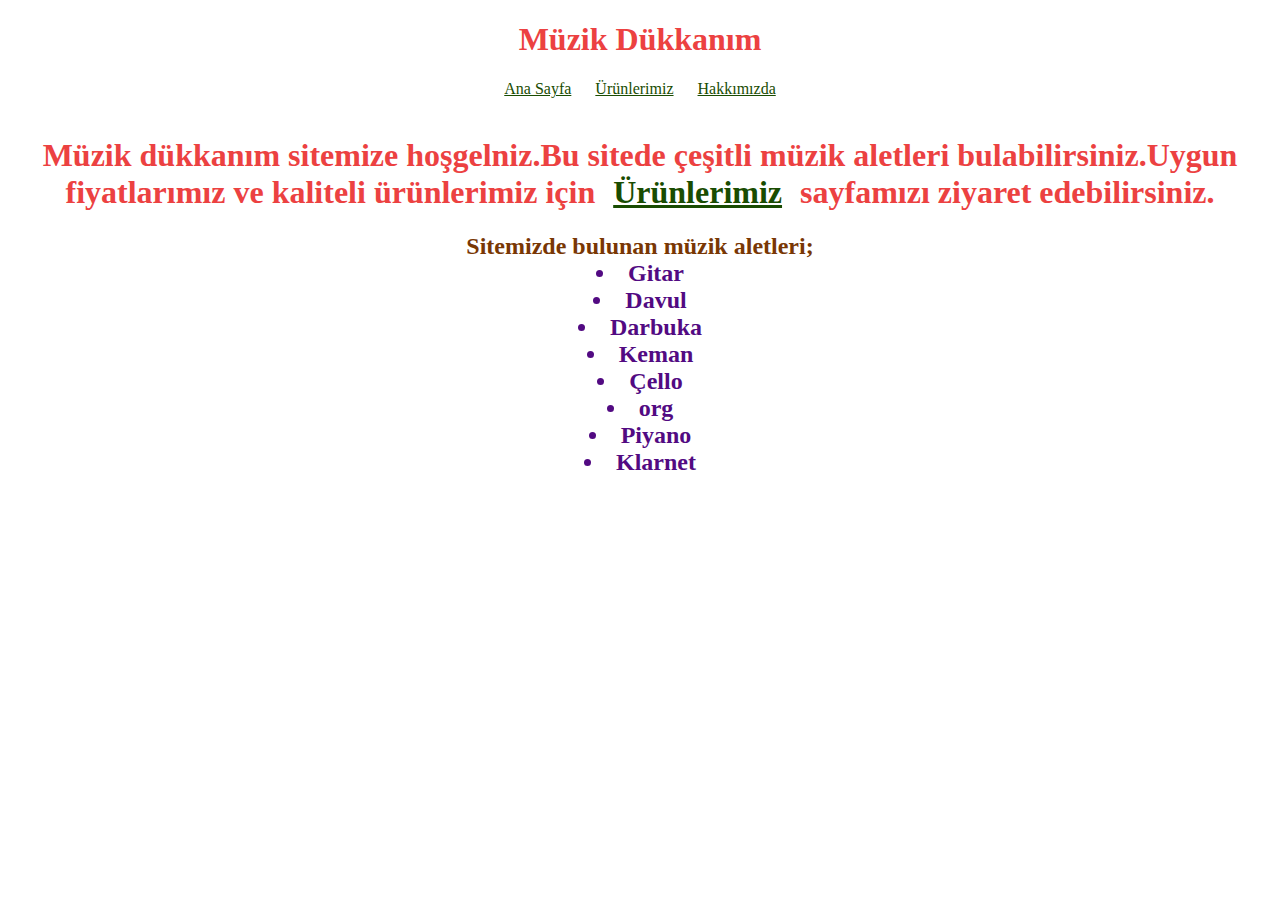
<file: index.html>
<!DOCTYPE html>
<html lang="tr">
<head>
    <meta charset="UTF-8">
    <meta http-equiv="X-UA-Compatible" content="IE=edge">
    <meta name="viewport" content="width=device-width, initial-scale=1.0">
    <title>Müzik Dükkanım</title>
    <link rel="stylesheet" href="style.css">
</head>
<body>

    <h1>Müzik Dükkanım</h1>
    <nav>
        <a href="Anasayfa.html"   >Ana Sayfa</a>
        <a href="Urunlerimiz.html">Ürünlerimiz</a>
        <a href="Hakkımızda.html" >Hakkımızda</a>
        </a>
    </nav> 
    
    
    <br>
    <h1>Müzik dükkanım sitemize hoşgelniz.Bu sitede çeşitli müzik aletleri bulabilirsiniz.Uygun fiyatlarımız ve kaliteli ürünlerimiz için <a href="Urunlerimiz.html"> Ürünlerimiz</a> </a>sayfamızı ziyaret edebilirsiniz.</h1>
</body>
<h2> Sitemizde bulunan müzik aletleri;
    <li>Gitar</li>
    <li>Davul</li>
    <li>Darbuka</li>
    <li>Keman</li>
    <li>Çello</li>
    <li>org</li>
    <li>Piyano</li>
    <li>Klarnet</li>
   
</h2>

</html>
</file>
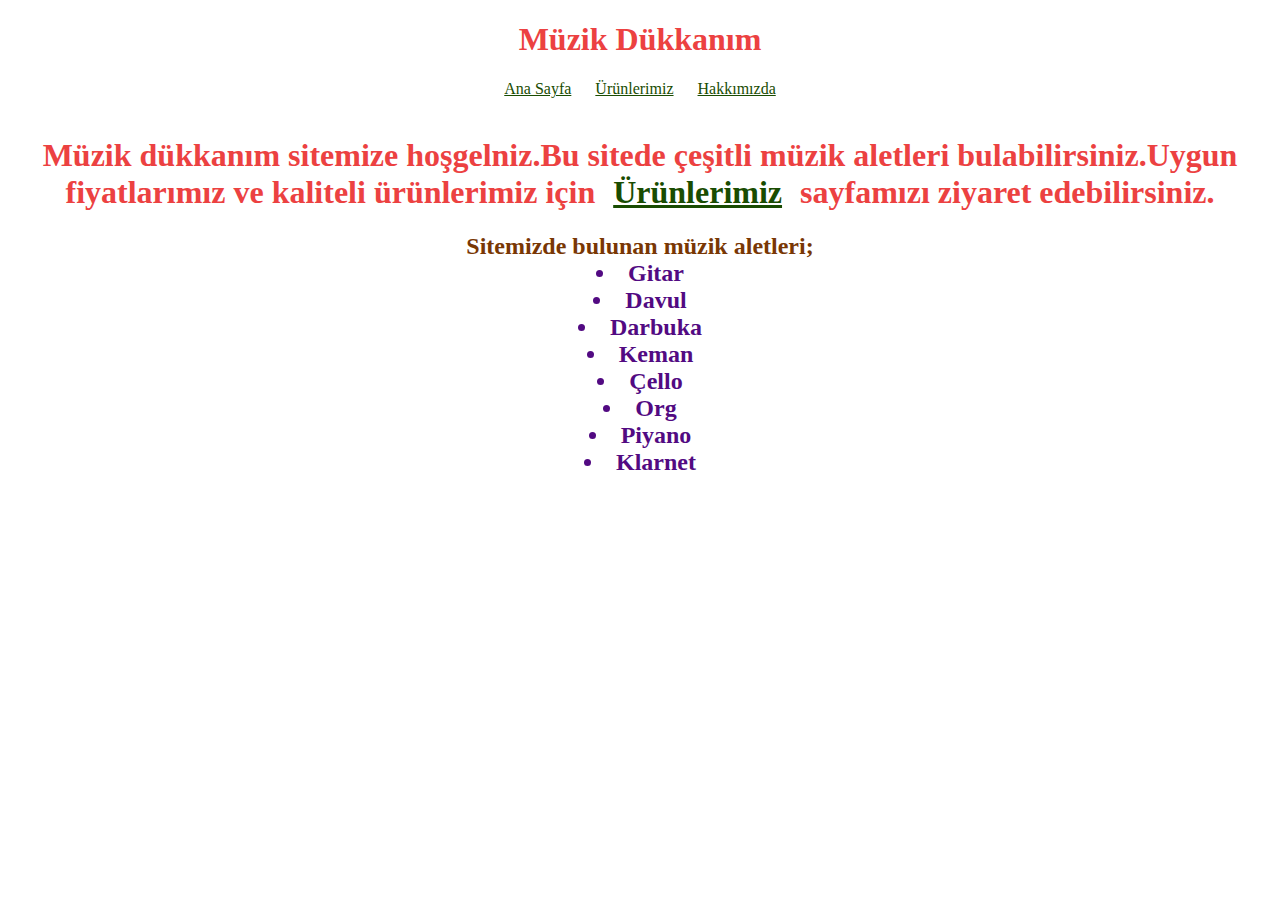
<file: Anasayfa.html>
<!DOCTYPE html>
<html lang="tr">
<head>
    <meta charset="UTF-8">
    <meta http-equiv="X-UA-Compatible" content="IE=edge">
    <meta name="viewport" content="width=device-width, initial-scale=1.0">
    <title>Anasayfa | Müzik dükkanım</title>
    <link rel="stylesheet" href="style.css">
</head>
<body>

    <h1>Müzik Dükkanım</h1>
    <nav>
        <a href="Anasayfa.html"   >Ana Sayfa</a>
        <a href="Urunlerimiz.html">Ürünlerimiz</a>
        <a href="Hakkımızda.html" >Hakkımızda</a>
        </a>
    </nav> 
    
    
    <br>
    <h1>Müzik dükkanım sitemize hoşgelniz.Bu sitede çeşitli müzik aletleri bulabilirsiniz.Uygun fiyatlarımız ve kaliteli ürünlerimiz için <a href="Urunlerimiz.html"> Ürünlerimiz</a> </a>sayfamızı ziyaret edebilirsiniz.</h1>
</body>
<h2> Sitemizde bulunan müzik aletleri;
    <li>Gitar</li>
    <li>Davul</li>
    <li>Darbuka</li>
    <li>Keman</li>
    <li>Çello</li>
    <li>Org</li>
    <li>Piyano</li>
    <li>Klarnet</li>
   
</h2>

</html>
</file>
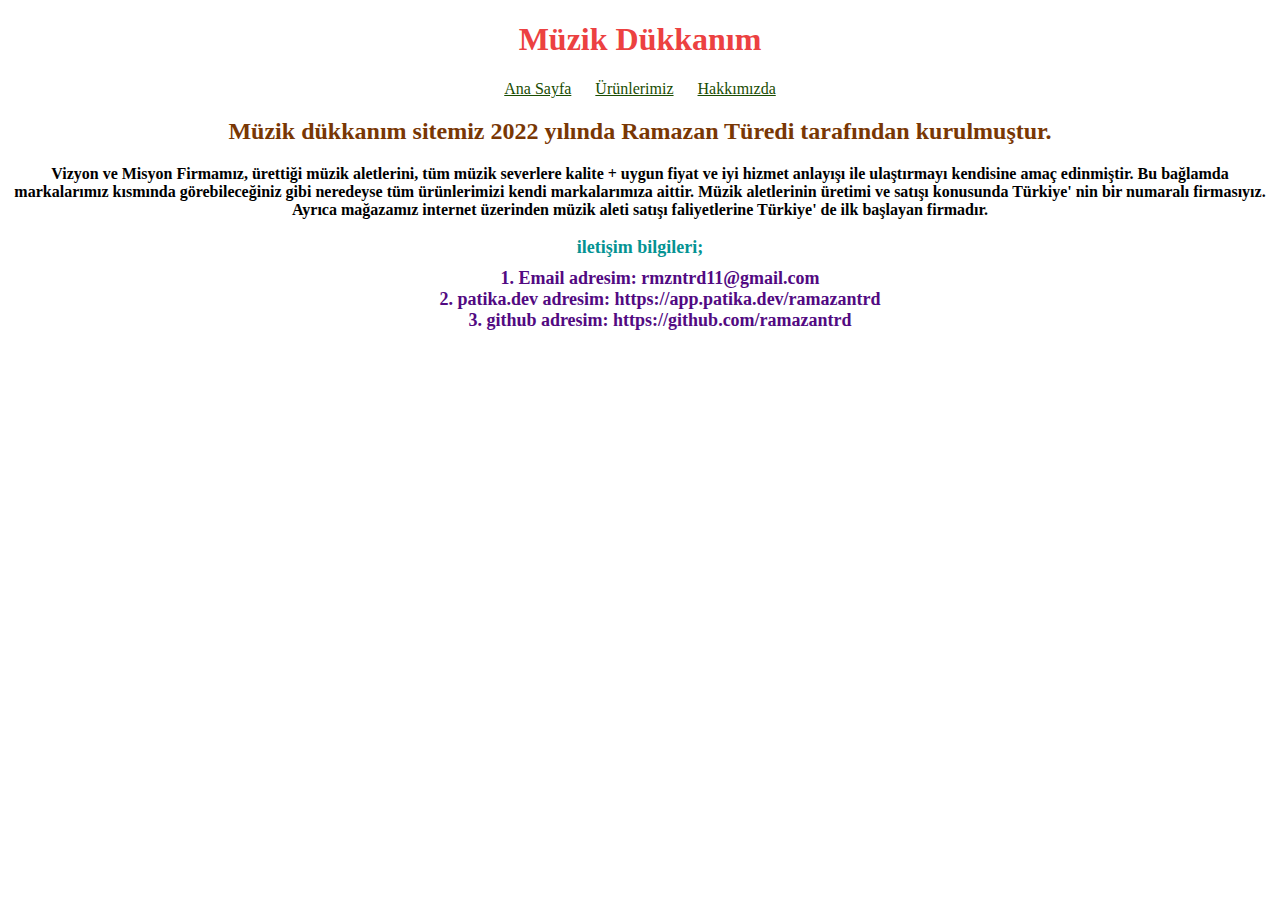
<file: Hakkımızda.html>
<!DOCTYPE html>
<html lang="tr">
<head>
    <meta charset="UTF-8">
    <meta http-equiv="X-UA-Compatible" content="IE=edge">
    <meta name="viewport" content="width=device-width, initial-scale=1.0">
    <title>Müzik Dükkanım</title>
    <link rel="stylesheet" href="style.css">
</head>
<body>

    <h1>Müzik Dükkanım</h1>
    <nav>
        <a href="Anasayfa.html"   >Ana Sayfa</a>
        <a href="Urunlerimiz.html">Ürünlerimiz</a>
        <a href="Hakkımızda.html" >Hakkımızda</a>
        </a>
    </nav> 

    <h2> Müzik dükkanım sitemiz 2022 yılında Ramazan Türedi tarafından kurulmuştur.</h2>
    <p> <strong> Vizyon ve Misyon

        Firmamız, ürettiği müzik aletlerini, tüm müzik severlere kalite + uygun fiyat ve iyi hizmet anlayışı ile ulaştırmayı kendisine amaç edinmiştir. Bu bağlamda markalarımız kısmında görebileceğiniz gibi neredeyse tüm ürünlerimizi kendi markalarımıza aittir. Müzik aletlerinin üretimi ve satışı konusunda Türkiye' nin bir numaralı firmasıyız. Ayrıca mağazamız internet üzerinden müzik aleti satışı faliyetlerine Türkiye' de ilk başlayan firmadır.</p></strong>
    <h3><strong> iletişim bilgileri;</strong>
          <ol>
            <li>Email adresim: rmzntrd11@gmail.com</li>
            <li>patika.dev adresim: https://app.patika.dev/ramazantrd</li>
            <li>github adresim: https://github.com/ramazantrd</li>
        </ol>
    </h1>
</file>
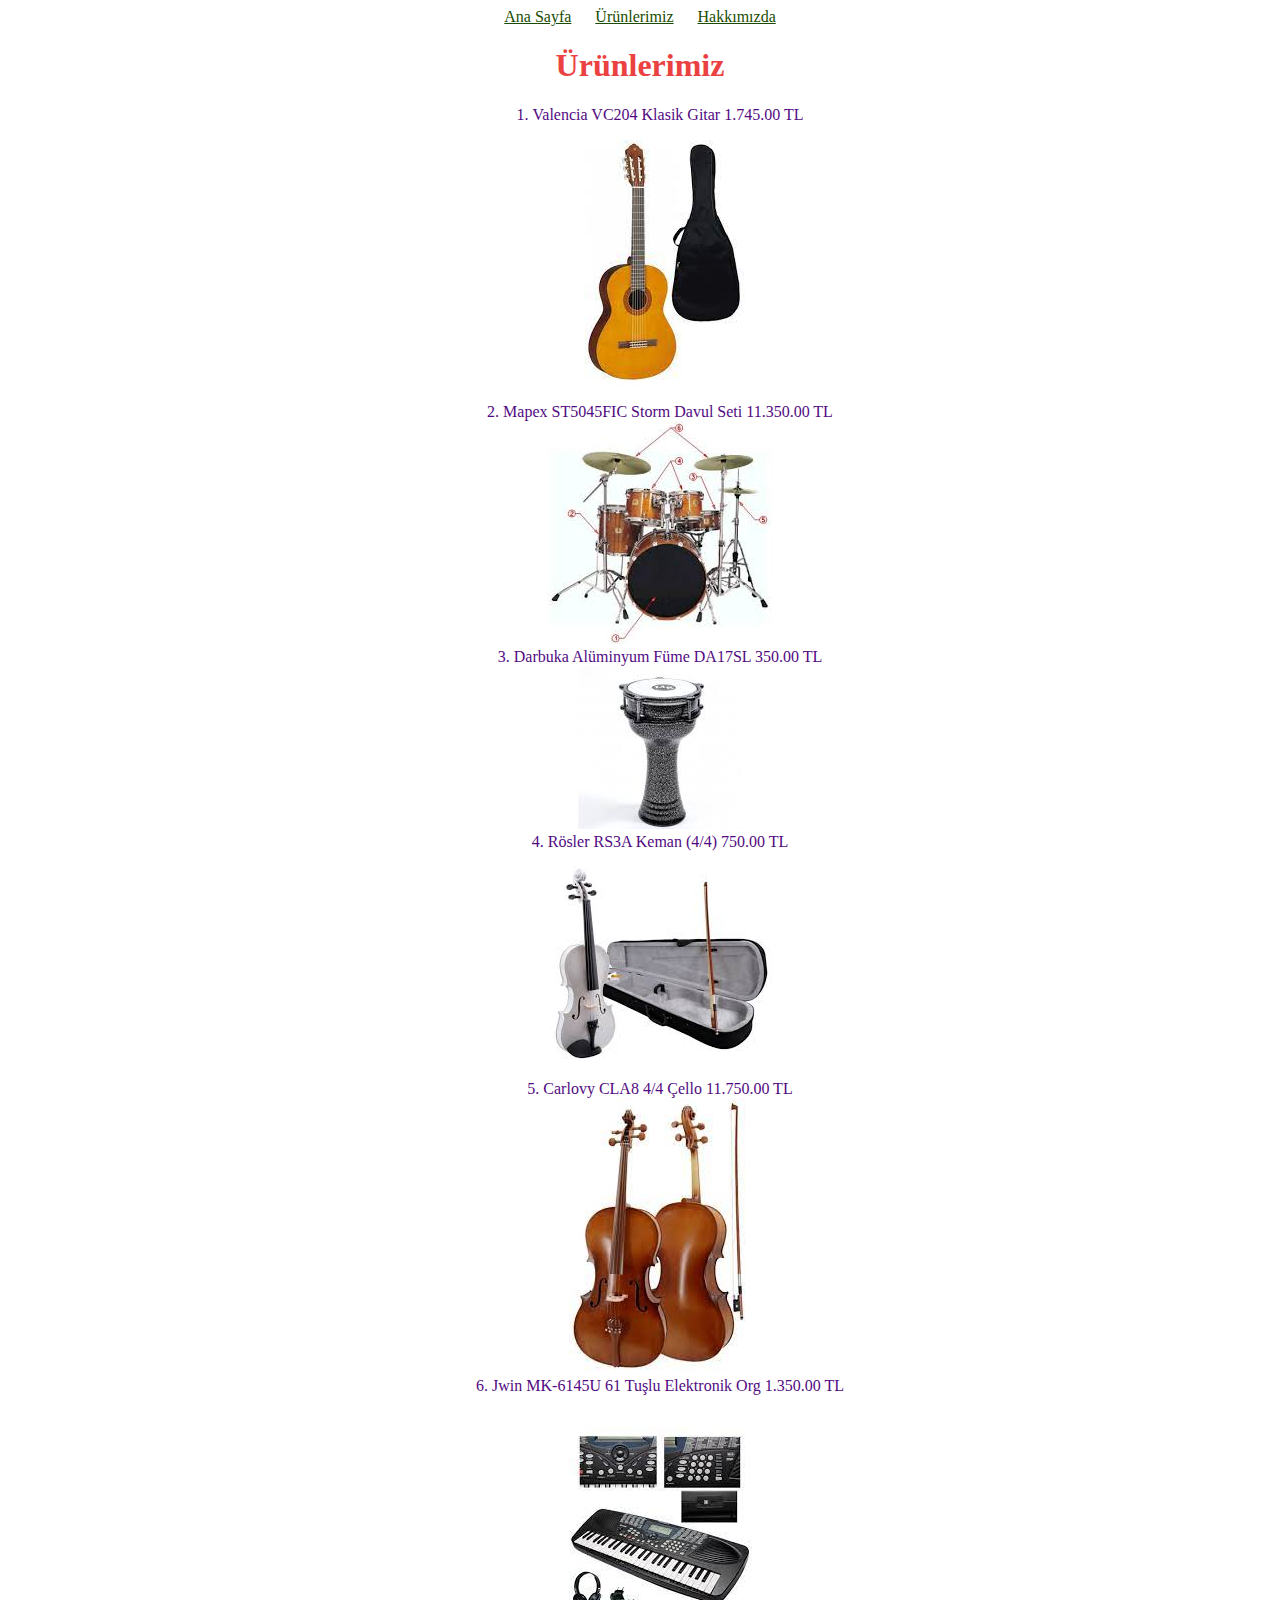
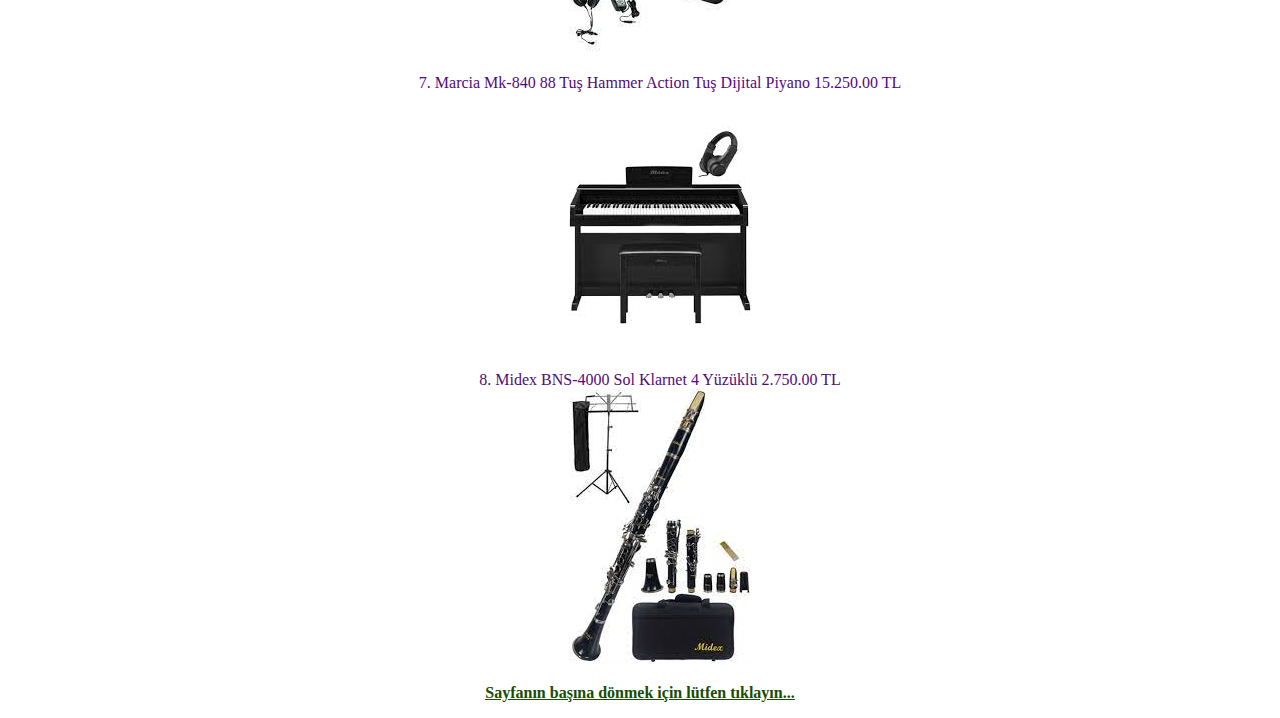
<file: Urunlerimiz.html>
<!DOCTYPE html>
<html lang="tr">
<head>
    <meta charset="UTF-8">
    <meta http-equiv="X-UA-Compatible" content="IE=edge">
    <meta name="viewport" content="width=device-width, initial-scale=1.0">
    <title>Ürünlerimiz| Müzik dükkanım</title>
    <link rel="stylesheet" href="style.css">
</head>
<body>
    <nav>
        <a href="Anasayfa.html"   >Ana Sayfa</a>
        <a href="Urunlerimiz.html">Ürünlerimiz</a>
        <a href="Hakkımızda.html" >Hakkımızda</a>
        </a>
    </nav> 
    <h1> Ürünlerimiz</h1> 
    <ol>
    <li>Valencia VC204 Klasik Gitar 1.745.00 TL</li>
    <img src="img/gitar.jpg" alt="">
    
    <li>Mapex ST5045FIC Storm Davul Seti 11.350.00 TL</li>
    <img src="img/davul.jpg" alt="">
    
    
    <li>Darbuka Alüminyum Füme DA17SL 350.00 TL</li>
    <img src="img/darbuka.jpg" alt="">
    
    
    <li>Rösler RS3A Keman (4/4) 750.00 TL</li>
    <img src="img/keman.jpg" alt="">
    
    
    <li>Carlovy CLA8 4/4 Çello 11.750.00 TL</li>
    <img src="img/çello.jpg" alt="">
    
    
    <li>Jwin MK-6145U 61 Tuşlu Elektronik Org 1.350.00 TL </li>
    <img src="img/org.jpg" alt="">
    
    
    <li>Marcia Mk-840 88 Tuş Hammer Action Tuş Dijital Piyano 15.250.00 TL</li>
    <img src="img/piyano.jpg" alt="">
    
    
    <li>Midex BNS-4000 Sol Klarnet 4 Yüzüklü 2.750.00 TL</li>
    <img src="img/klarnet.jpg" alt="">
    </ol>
    <p>
        <a href="Urunlerimiz.html"><strong> <u>Sayfanın başına dönmek için lütfen tıklayın...</u></strong></a>
    </p>

</body>
</html>
</file>
<file: style.css>
h1{
    color:#ec4141;

}
li{color: rgb(82, 10, 130); }

a,ol{

    color: #194c01;
    margin: 10px;
  
   

}
h3{
    color: rgb(4, 147, 147);
    font-size: large;
}
body{
    text-align:center;
}
 
 h2{
    color:#793704;
 }
 li{ 
    list-style-position: inside

 }
 .renk{
    color:#6D67E4 ;

 }
</file>
